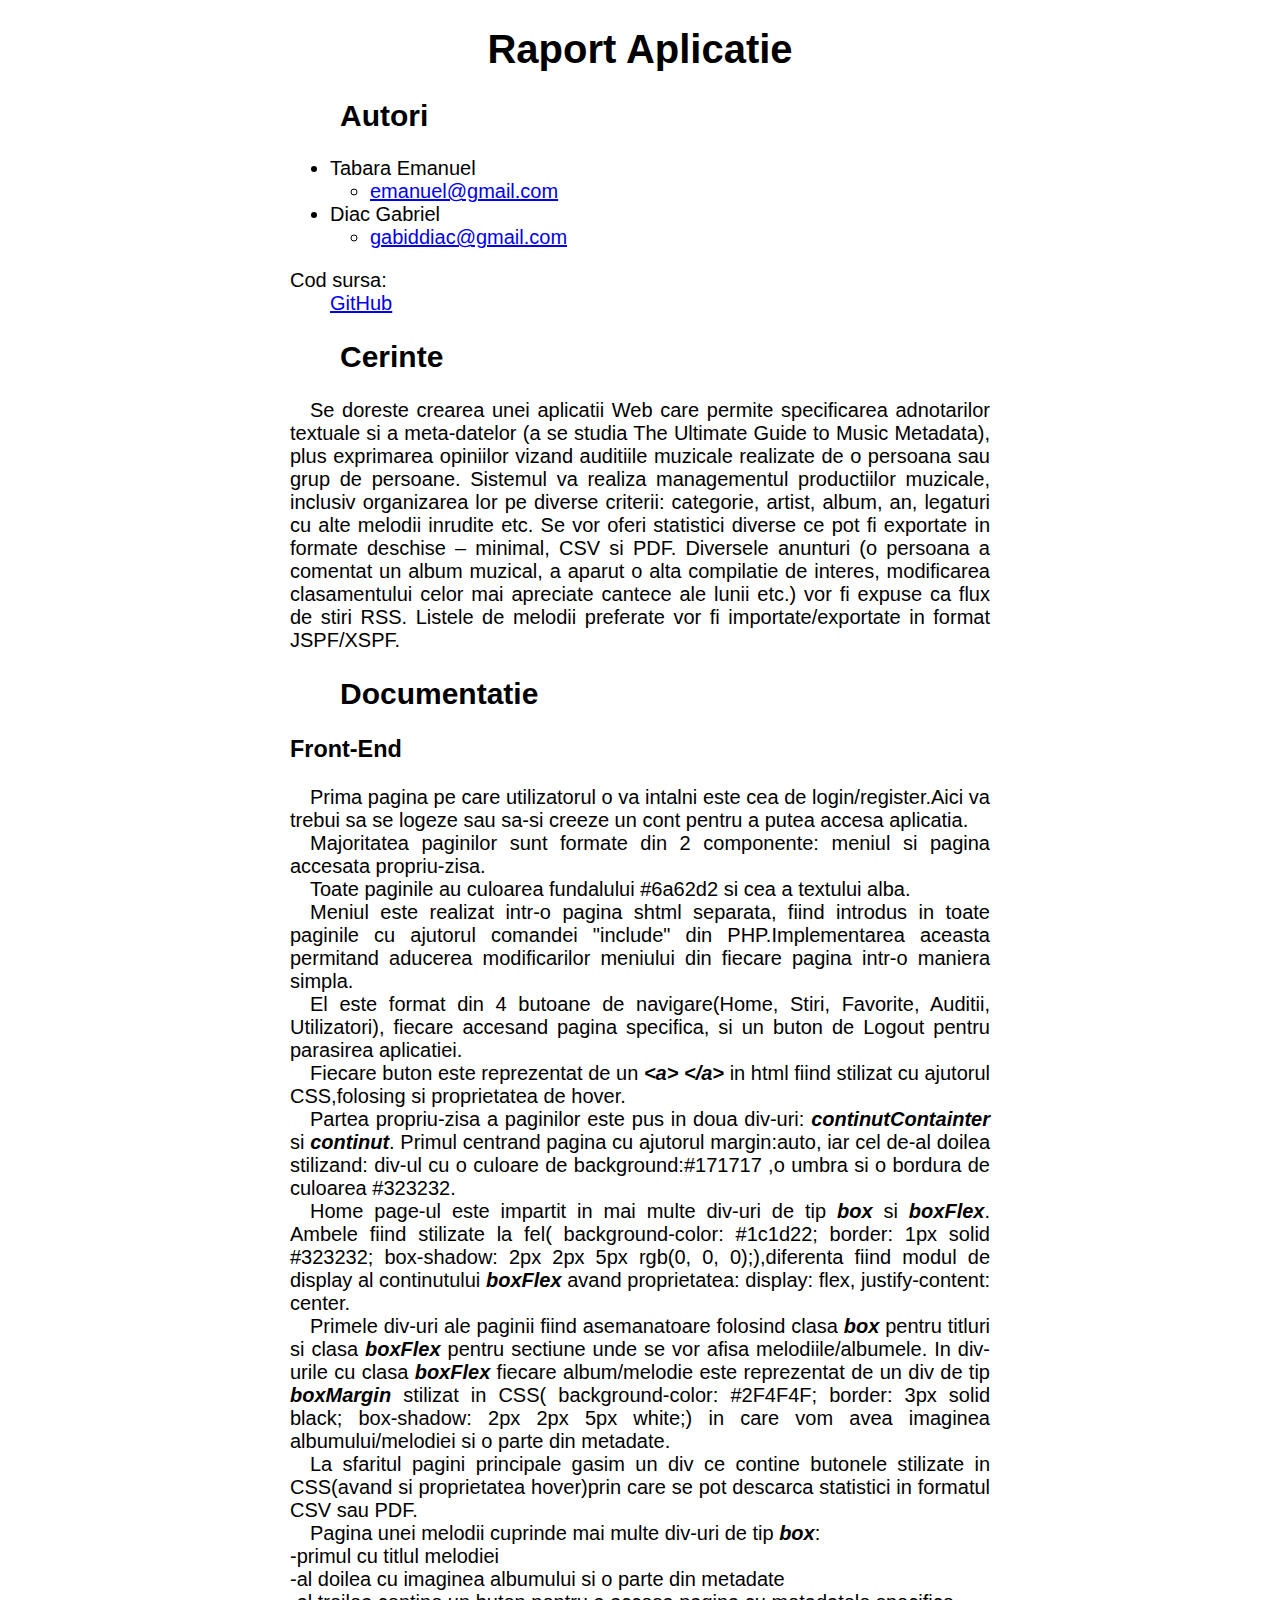
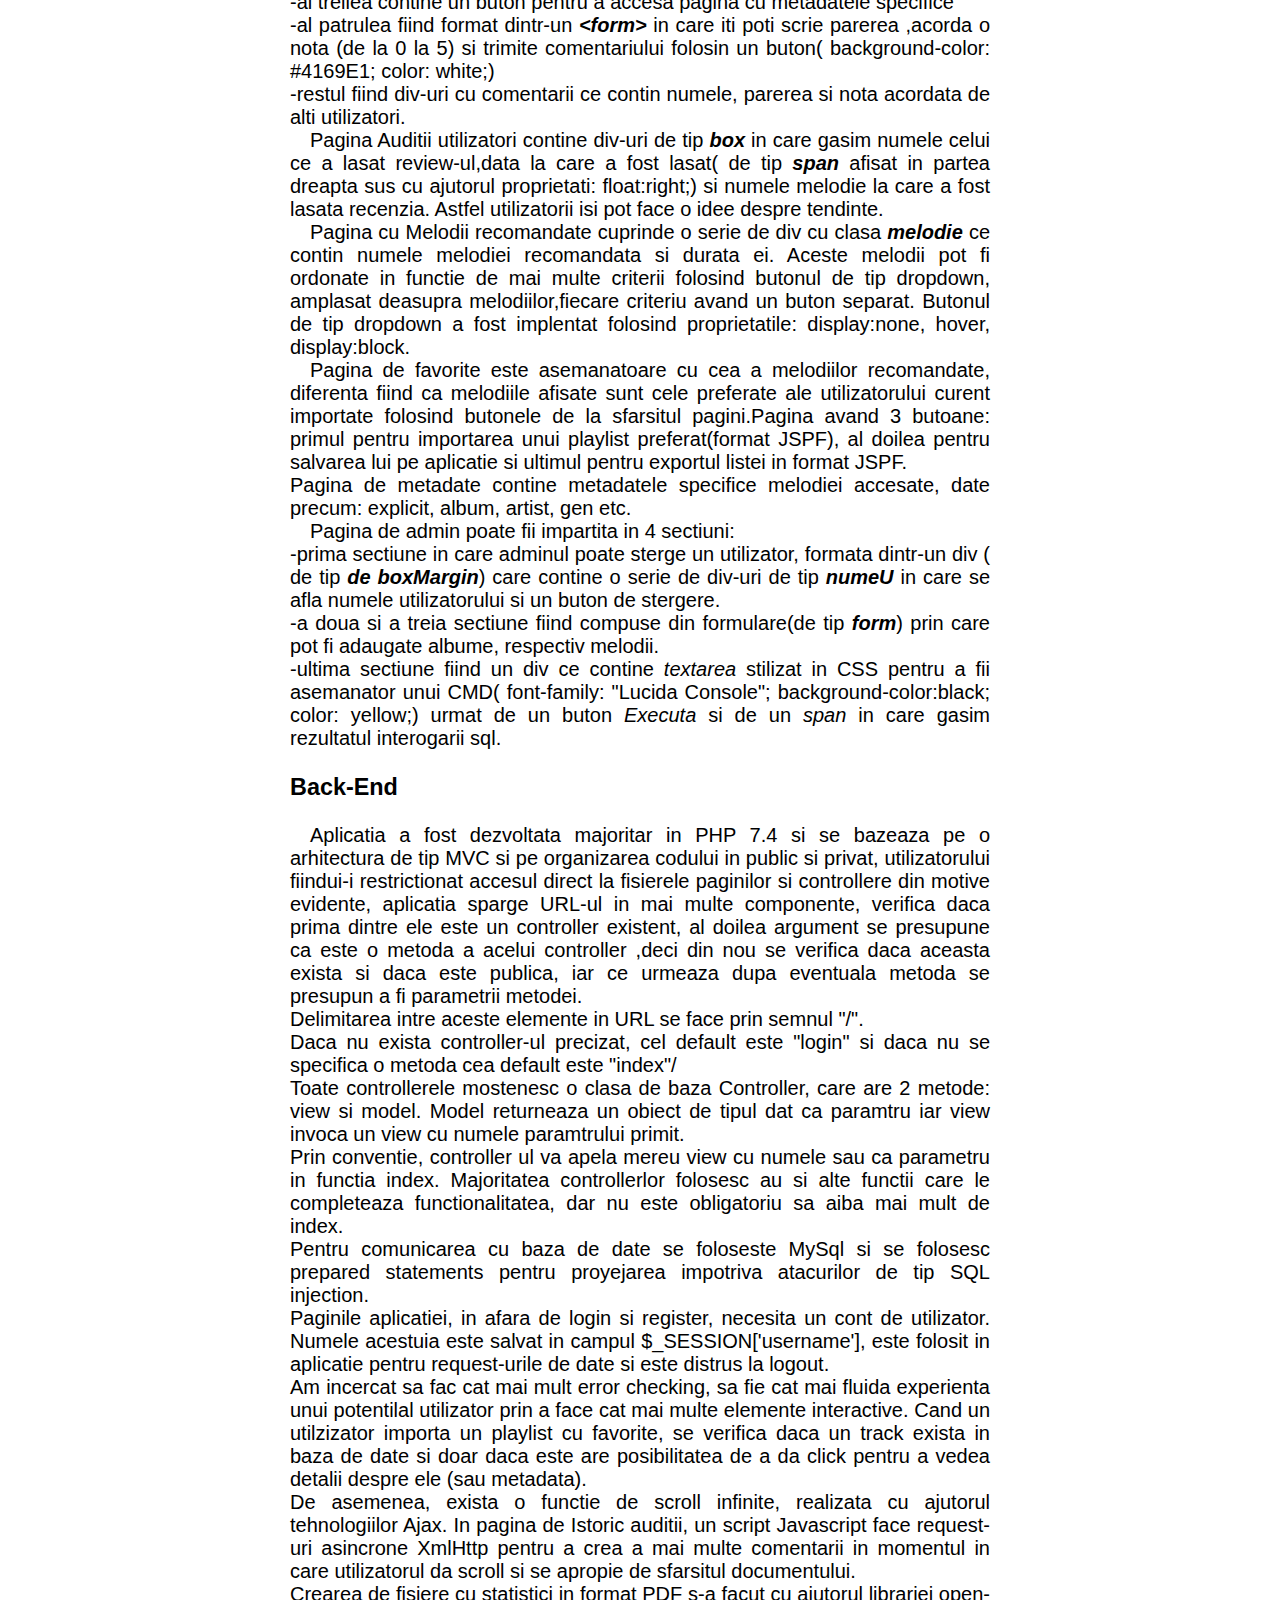
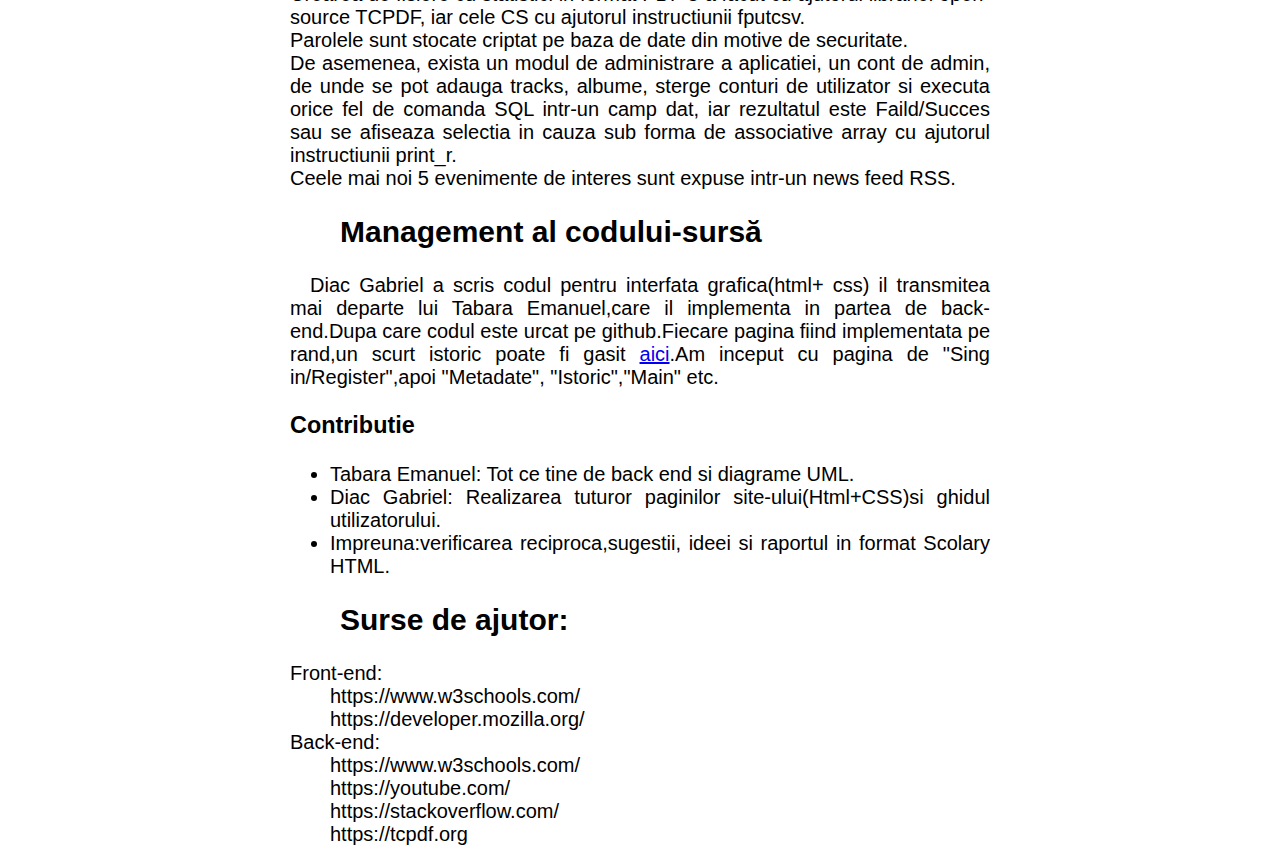
<file: Documente/RaportInterfataArhitectura.html>
<!DOCTYPE html>
<html lang="ro">

<head>
  <meta charset="utf-8">
  <meta name="viewport" content="width=device-width">
  <meta name="keywords" content="project, web, infoiasi">
  <title>Raport Aplicatie</title>
  <link rel="stylesheet" href="Raport.css">

</head>

<body>
  <header>
    <h1>Raport Aplicatie</h1>
  </header>
  <section typeof="sa:AuthorsList">
    <h2>Autori</h2>
    <ul>
      <li property="schema:author" typeof="sa:ContributorRole">
        <span property="schema:author" typeof="schema:Person"></span>
        <meta property="schema:givenName" content="Emanuel">
        <meta property="schema:familyName" content="Tabara">
        <span property="schema:name">Tabara Emanuel</span>
        <ul>
          <li property="sa:roleContactPoint" typeof="schema:ContactPoint">
            <a href="emanuel@gmail.com" property="schema:email">emanuel@gmail.com</a>
          </li>
        </ul>
      </li>
      <li property="schema:author" typeof="sa:ContributorRole">
        <span property="schema:author" typeof="schema:Person"></span>
        <meta property="schema:givenName" content="Gabriel">
        <meta property="schema:familyName" content="Diac">
        <span property="schema:name">Diac Gabriel</span>
        <ul>
          <li property="sa:roleContactPoint" typeof="schema:ContactPoint">
            <a href="gabiddiac@gmail.com" property="schema:email">gabiddiac@gmail.com</a>
          </li>
        </ul>
      </li>
    </ul>
    <dl>
      <dt>Cod sursa:
      <dd>
        <a href="https://github.com/tabaraemanuel/MusicReviewManager">GitHub</a>
      </dd>
    </dl>
  </section>
  <section typeof="sa:Abstract">

    <h2>Cerinte</h2>
    <p>Se doreste crearea unei aplicatii Web care permite specificarea adnotarilor textuale si a meta-datelor (a se
      studia The Ultimate Guide to Music Metadata), plus exprimarea opiniilor vizand auditiile muzicale realizate de o
      persoana sau grup de persoane. Sistemul va realiza managementul productiilor muzicale, inclusiv organizarea lor pe
      diverse criterii: categorie, artist, album, an, legaturi cu alte melodii inrudite etc. Se vor oferi statistici
      diverse ce pot fi exportate in formate deschise – minimal, CSV si PDF. Diversele anunturi (o persoana a comentat
      un album muzical, a aparut o alta compilatie de interes, modificarea clasamentului celor mai apreciate cantece ale
      lunii etc.) vor fi expuse ca flux de stiri RSS. Listele de melodii preferate vor fi importate/exportate in format
      JSPF/XSPF.
  </section>

  <section id="documentation">
    <h2>Documentatie</h2>

    <h3>Front-End</h3>
    <p>
    <p>Prima pagina pe care utilizatorul o va intalni este cea de login/register.Aici va trebui sa se logeze sau sa-si
      creeze un cont pentru a putea accesa aplicatia.<br>
      &emsp;Majoritatea paginilor sunt formate din 2 componente: meniul si pagina accesata propriu-zisa.<br>
      &emsp;Toate paginile au culoarea fundalului #6a62d2 si cea a textului alba.<br>
      &emsp;Meniul este realizat intr-o pagina shtml separata, fiind introdus in toate paginile cu ajutorul comandei
      "include" din PHP.Implementarea aceasta permitand aducerea modificarilor meniului din fiecare pagina intr-o
      maniera simpla.<br>
      &emsp;El este format din 4 butoane de navigare(Home, Stiri, Favorite, Auditii, Utilizatori), fiecare accesand
      pagina specifica, si un buton de Logout pentru parasirea aplicatiei.<br>
      &emsp;Fiecare buton este reprezentat de un <b><i> &lt;a&gt; &lt;/a&gt;</i></b> in html fiind stilizat cu ajutorul
      CSS,folosing si proprietatea de hover. <br>
      &emsp;Partea propriu-zisa a paginilor este pus in doua div-uri: <em><strong>continutContainter</strong></em> si
      <em><strong>continut</strong></em>. Primul centrand pagina cu ajutorul margin:auto, iar cel de-al doilea
      stilizand: div-ul cu o culoare de background:#171717 ,o umbra si o bordura de culoarea #323232. <br>
      &emsp;Home page-ul este impartit in mai multe div-uri de tip <strong><em>box</em></strong> si
      <strong><em>boxFlex</em></strong>. Ambele fiind stilizate la fel( background-color: #1c1d22; border: 1px solid
      #323232;
      box-shadow: 2px 2px 5px rgb(0, 0, 0);),diferenta fiind modul de display al continutului
      <strong><em>boxFlex</em></strong> avand proprietatea: display: flex, justify-content: center.<br>
      &emsp;Primele div-uri ale paginii fiind asemanatoare folosind clasa <strong><em>box</em></strong> pentru titluri
      si clasa <strong><em>boxFlex</em></strong> pentru sectiune unde se vor afisa melodiile/albumele. In div-urile cu
      clasa <strong><em>boxFlex</em></strong> fiecare album/melodie este reprezentat de un div de tip
      <strong><em>boxMargin</em></strong> stilizat in CSS( background-color: #2F4F4F; border: 3px solid black;
      box-shadow: 2px 2px 5px white;) in care vom avea imaginea albumului/melodiei si o parte din metadate.<br>
      &emsp;La sfaritul pagini principale gasim un div ce contine butonele stilizate in CSS(avand si proprietatea
      hover)prin care se pot descarca statistici in formatul CSV sau PDF.<br>
      &emsp;Pagina unei melodii cuprinde mai multe div-uri de tip <i><strong>box</strong></i>:<br>
      -primul cu titlul melodiei<br>
      -al doilea cu imaginea albumului si o parte din metadate<br>
      -al treilea contine un buton pentru a accesa pagina cu metadatele specifice<br>
      -al patrulea fiind format dintr-un <em><strong>&lt;form&gt;</strong></em> in care iti poti scrie parerea ,acorda o
      nota (de la 0 la 5) si trimite comentariului folosin un buton( background-color: #4169E1; color: white;)<br>
      -restul fiind div-uri cu comentarii ce contin numele, parerea si nota acordata de alti utilizatori.<br>
      &emsp;Pagina Auditii utilizatori contine div-uri de tip <i><strong>box</strong></i> in care gasim numele celui ce
      a lasat review-ul,data la care a fost lasat( de tip <em><strong>span</strong></em> afisat in partea dreapta sus cu
      ajutorul proprietati: float:right;) si numele melodie la care a fost lasata recenzia. Astfel utilizatorii isi pot
      face o idee despre tendinte.<br>
      &emsp;Pagina cu Melodii recomandate cuprinde o serie de div cu clasa <i><strong>melodie</strong></i> ce contin
      numele melodiei recomandata si durata ei. Aceste melodii pot fi ordonate in functie de mai multe criterii folosind
      butonul de tip dropdown, amplasat deasupra melodiilor,fiecare criteriu avand un buton separat. Butonul de tip
      dropdown a fost implentat folosind proprietatile: display:none, hover, display:block. <br>
      &emsp;Pagina de favorite este asemanatoare cu cea a melodiilor recomandate, diferenta fiind ca melodiile afisate
      sunt cele preferate ale utilizatorului curent importate folosind butonele de la sfarsitul pagini.Pagina avand 3
      butoane: primul pentru importarea unui playlist preferat(format JSPF), al doilea pentru salvarea lui pe aplicatie
      si ultimul pentru exportul listei in format JSPF.<br>
      Pagina de metadate contine metadatele specifice melodiei accesate, date precum: explicit, album, artist, gen etc.
      <br>
      &emsp;Pagina de admin poate fii impartita in 4 sectiuni:<br>
      -prima sectiune in care adminul poate sterge un utilizator, formata dintr-un
      div ( de tip<em><strong> de boxMargin</strong></em>) care contine o serie de div-uri de tip
      <em><strong>numeU</strong></em><strong></strong> in care se afla numele utilizatorului si un buton de
      stergere.<br>
      -a doua si a treia sectiune fiind compuse din formulare(de tip <em><strong>form</strong></em>) prin care pot fi
      adaugate albume, respectiv melodii.<br>
      -ultima sectiune fiind un div ce contine <i>textarea</i> stilizat in CSS pentru a fii asemanator unui CMD(
      font-family: "Lucida Console"; background-color:black; color: yellow;) urmat de un buton <i>Executa</i> si de un
      <i>span</i> in care gasim rezultatul interogarii sql.</p>
    <h3>Back-End</h3>


    <p> Aplicatia a fost dezvoltata majoritar in PHP 7.4 si se bazeaza pe o arhitectura de tip MVC si pe organizarea
      codului
      in public si privat, utilizatorului fiindui-i restrictionat accesul direct la fisierele paginilor si controllere
      din motive evidente, aplicatia sparge URL-ul in mai multe componente, verifica daca prima dintre ele este un
      controller existent, al doilea argument se presupune ca este o metoda a acelui controller
      ,deci din nou se verifica daca aceasta exista si daca este publica, iar ce urmeaza dupa eventuala metoda se
      presupun
      a fi parametrii metodei. <br>
      Delimitarea intre aceste elemente in URL se face prin semnul "/". <br>
      Daca nu exista controller-ul precizat, cel default este "login" si daca nu se specifica o metoda cea default este
      "index"/<br>
      Toate controllerele mostenesc o clasa de baza Controller, care are 2 metode: view si model. Model returneaza un
      obiect de tipul dat ca paramtru iar view invoca un view cu numele paramtrului primit.<br>
      Prin conventie, controller ul va apela mereu view cu numele sau ca parametru in functia index.
      Majoritatea controllerlor folosesc au si alte functii care le completeaza functionalitatea, dar nu este
      obligatoriu
      sa aiba mai mult de index. <br>
      Pentru comunicarea cu baza de date se foloseste MySql si se folosesc prepared statements pentru proyejarea
      impotriva
      atacurilor de tip SQL injection.<br>
      Paginile aplicatiei, in afara de login si register, necesita un cont de utilizator. Numele acestuia este salvat in
      campul $_SESSION['username'], este folosit in aplicatie pentru request-urile de date si este distrus la
      logout.<br>
      Am incercat sa fac cat mai mult error checking, sa fie cat mai fluida experienta unui potentilal utilizator prin a
      face cat mai multe elemente interactive. Cand un utilzizator importa un playlist cu favorite, se verifica daca un
      track exista in baza de date si doar daca este are posibilitatea de a da click pentru a vedea detalii despre ele
      (sau metadata). <br>
      De asemenea, exista o functie de scroll infinite, realizata cu ajutorul tehnologiilor Ajax. In pagina de Istoric
      auditii, un script Javascript face request-uri asincrone XmlHttp pentru a crea a mai multe comentarii in momentul
      in care utilizatorul da scroll si se apropie de sfarsitul documentului.<br>
      Crearea de fisiere cu statistici in format PDF s-a facut cu ajutorul librariei open-source TCPDF, iar cele CS cu
      ajutorul instructiunii fputcsv. <br>
      Parolele sunt stocate criptat pe baza de date din motive de securitate.<br>
      De asemenea, exista un modul de administrare a aplicatiei, un cont de admin, de unde se pot adauga tracks, albume,
      sterge conturi de utilizator si executa orice fel de comanda SQL intr-un camp dat, iar rezultatul este
      Faild/Succes sau se afiseaza selectia in cauza sub forma de associative array cu ajutorul instructiunii
      print_r.<br>
      Ceele mai noi 5 evenimente de interes sunt expuse intr-un news feed RSS.<br>
    </p>
  </section>

  <section id="management">
    <h2>Management al codului-sursă</h2>
    <p>Diac Gabriel a scris codul pentru interfata grafica(html+ css) il transmitea mai departe lui Tabara Emanuel,care
      il implementa in partea de back-end.Dupa care codul este urcat pe github.Fiecare pagina fiind implementata pe
      rand,un scurt istoric poate fi gasit <a
        href="https://github.com/tabaraemanuel/MusicReviewManager/commits/master">aici</a>.Am inceput cu pagina de "Sing
      in/Register",apoi "Metadate", "Istoric","Main" etc.
    </p>
    <h3>Contributie</h3>
    <ul>
      <li>Tabara Emanuel: Tot ce tine de back end si diagrame UML.</li>
      <li>Diac Gabriel: Realizarea tuturor paginilor site-ului(Html+CSS)si ghidul
        utilizatorului.</li>
      <li>Impreuna:verificarea reciproca,sugestii,      ideei si raportul in format Scolary HTML.
      </ul>

  </section>
  <section id="bibliography">
    <h2>Surse de ajutor:</h2>
    <dl>
      <dt>Front-end:</dt>
      <dd>https://www.w3schools.com/</dd>
      <dd>https://developer.mozilla.org/</dd>
      <dt>Back-end:</dt>
      <dd>https://www.w3schools.com/</dd>
      <dd>https://youtube.com/</dd>
      <dd>https://stackoverflow.com/</dd>
      <dd>https://tcpdf.org</dd>
    </dl>
  </section>
</body>

</html>
</file>
<file: Documente/Raport.css>
header
{
	text-align:center;
}
body
{
	margin: auto;
	 max-width: 700px;
	font-family: "Helvetica Neue", Helvetica, Arial, sans-serif;
	font-size: 20px;; 
	text-align:justify;
}
h2
{
	margin-left: 50px;
}
p
{ text-indent: 20px;
}
</file>
